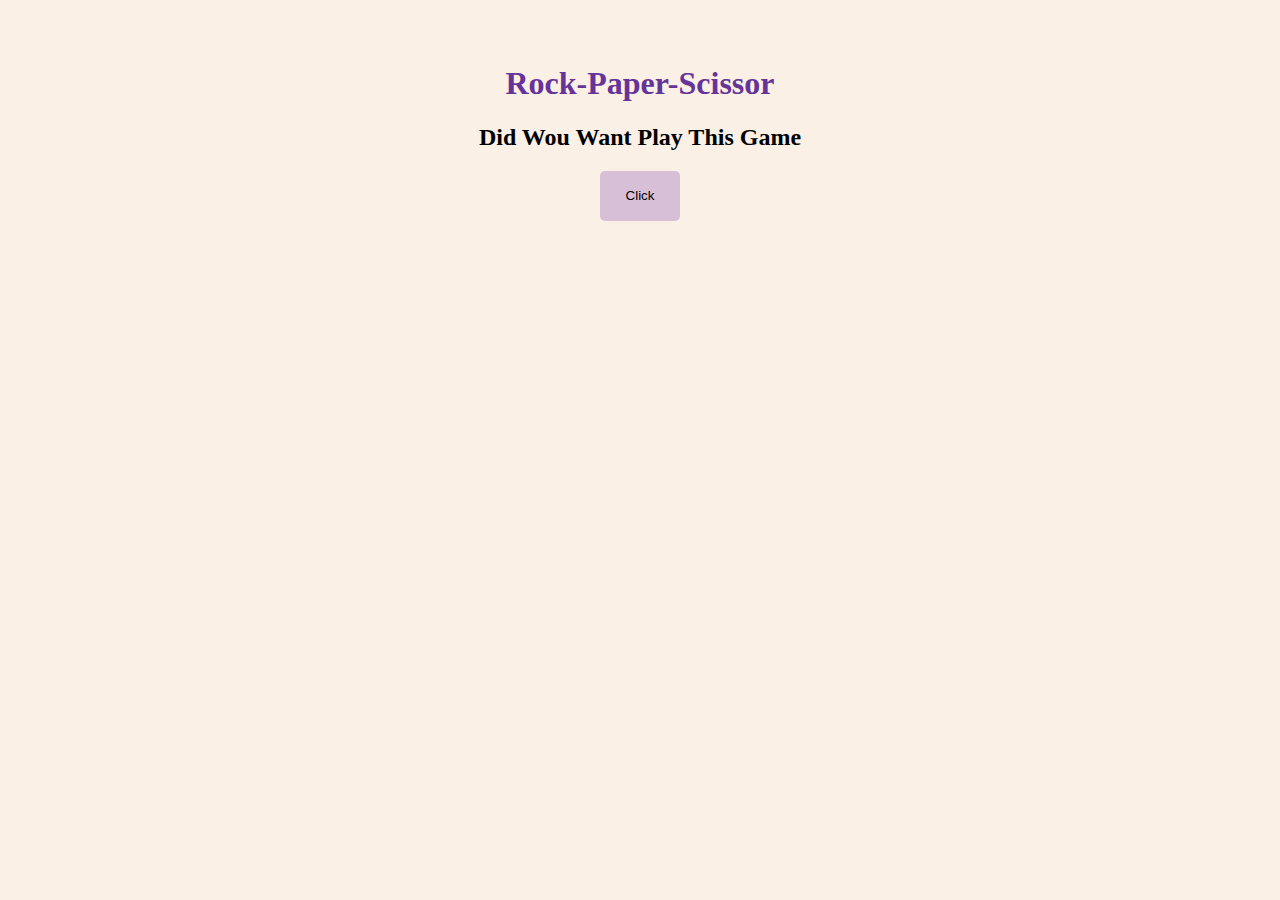
<file: index.html>
<!DOCTYPE html>
<html lang="en">
<head>
    <meta charset="UTF-8">
    <meta name="viewport" content="width=device-width, initial-scale=1.0">
    <title>Rock-Paper-Scissor-Game</title>
    <link rel="shortcut icon" href="logo.png" type="image/x-icon">
</head>
<style>
    body{
        background-color: linen;
    }
    button{
        border: none;
        border-radius: 5px;
        padding: 15px;
        width: 80px;
        height: 50px;
        background-color: thistle;
        cursor: pointer;
    }
    button:hover{
        background-color:tomato;
    }
</style>
<body>
    <center>
        <br><br>
        <h1 style="color: rebeccapurple;">Rock-Paper-Scissor</h1>
        <h2>Did Wou Want Play This Game</h2>
        <a href="index1.html" target="_blank"><button >Click</button></a>
    </center>
    
</body>
</html>
</file>
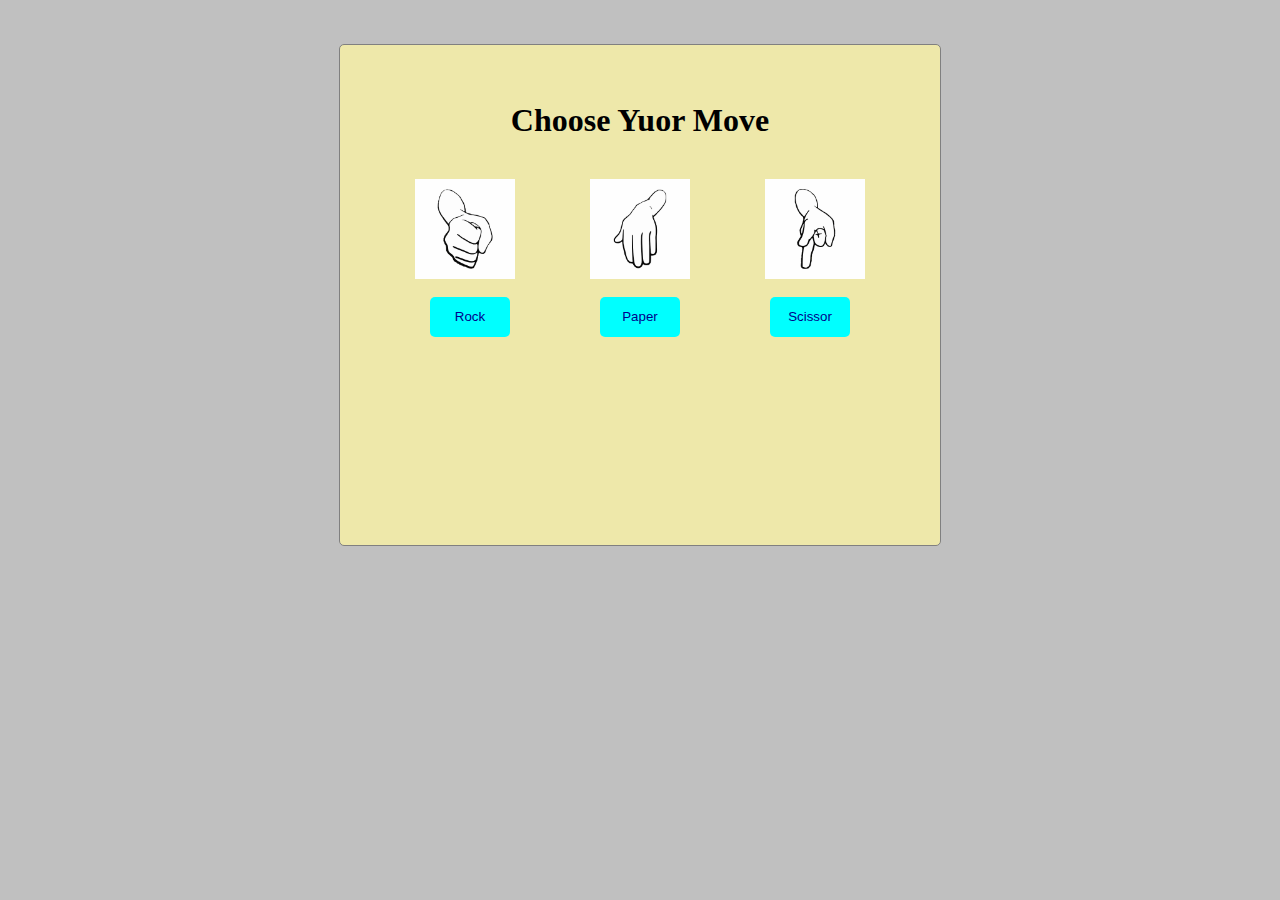
<file: index1.html>
<!DOCTYPE html>
<html lang="en">
<head>
    <meta charset="UTF-8">
    <meta name="viewport" content="width=device-width, initial-scale=1.0">
    <title>Rock-Paper-Scissor-Game</title>
    <link rel="shortcut icon" href="logo.png" type="image/x-icon">
    <link rel="stylesheet" href="style.css">
</head>
<body>
    <br><br>
  <center>
    <div id="div1">
        <br><br>
        <h1 >Choose Yuor Move</h1>
        <br>
       <div id="div2">
        <img src="rock.png" alt="rock" width="100px">
        
        <img src="paper.png" alt="paper" width="100px">
        
        <img  src="scissor.png" alt="scissor" width="100px">
       </div>
       <br>
        <div id="div3">
            <button id="bt" onclick="rock()">Rock</button>
            <button id="bt" onclick="paper()">Paper</button>
            <button id="bt" onclick="scissor()">Scissor</button>
        </div>
        <br>
        <h2 style="color: coral;" id="computer"></h2>
        <h3 style="color: blue;" id="result"> </h3>
    </div>
  </center>
    <script src="script.js"></script>
</body>
</html>
</file>
<file: style.css>
body{
    background-color: silver;
}
#div1{
    background-color: palegoldenrod;
    width: 600px;
    height: 500px;
    border: 1px solid gray;
    border-radius: 5px;
}
#div2{
    display: flex;
    justify-content: space-evenly;
    
}
#div3{
    display: flex;
    justify-content: space-evenly;
    
}
#bt{
    border: none;
    width: 80px;
    height: 40px;
    border-radius: 5px;
    background-color:cyan;
    color: darkblue;
    cursor: pointer;
}
#bt:hover{
    background-color: purple;
    color: wheat;
}
</file>
